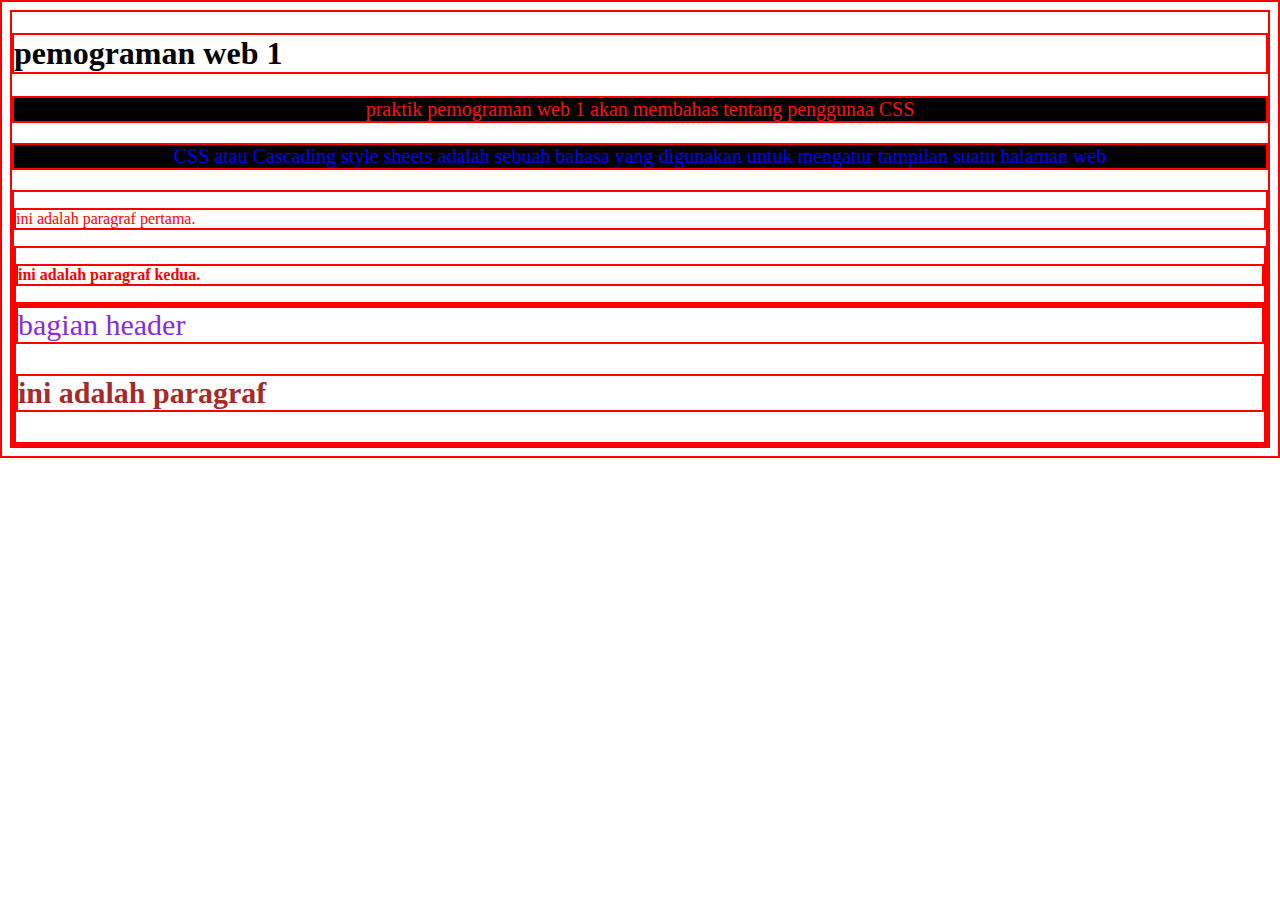
<file: sei-2/index.html>
<!DOCTYPE html>
<html lang="en">
  <head>
    <meta charset="UTF-8" />
    <meta name="viewport" content="width=device-width, initial-scale=1.0" />
    <title>Document</title>
    <style>
      * {
        color: rgb(242, 114, 225);
        border: 2px solid red;
      }
      h1 {
        color: black;
      }
      .teks-merah,
      #teks-kuning {
        font-size: 20px;
        text-align: center;
        background-color: black;
        color: rgb(247, 19, 19);
      }

      .teks-merah {
        font-size: 20px;
        text-align: center;
        background-color: black;
        color: rgb(247, 19, 19);
      }
      #teks-kuning {
        font-size: 20px;
        text-align: center;
        background-color: black;
        color: blue;
      }
      div p {
        color: red;
      }
      div > div > p {
        font-weight: bold;
      }
      .subbagian {
        font-size: 30px;
      }
      .subbagian.header {
        color: blueviolet;
      }
      .subbagian#teks {
        color: brown;
      }
      div > div > p {
        font-size: bold;
      }
      .subbagian {
        font-size: bold;
      }

      p:hover{
        background-color: aqua;
      }
    </style>
  </head>
  <body>
    <h1>pemograman web 1</h1>
    <p class="teks-merah">
      praktik pemograman web 1 akan membahas tentang penggunaa CSS
    </p>
    <p id="teks-kuning">
      CSS atau Cascading style sheets adalah sebuah bahasa yang digunakan untuk
      mengatur tampilan suatu halaman web
    </p>

    <div>
      <p>ini adalah paragraf pertama.</p>
      <div>
        <p>ini adalah paragraf kedua.</p>
      </div>

      <div> 
        <div class="subbagian header">bagian header</div>
        <p class="subbagian" id="teks">ini adalah paragraf</p>  
      </div>   
  </body>
</html>
</file>
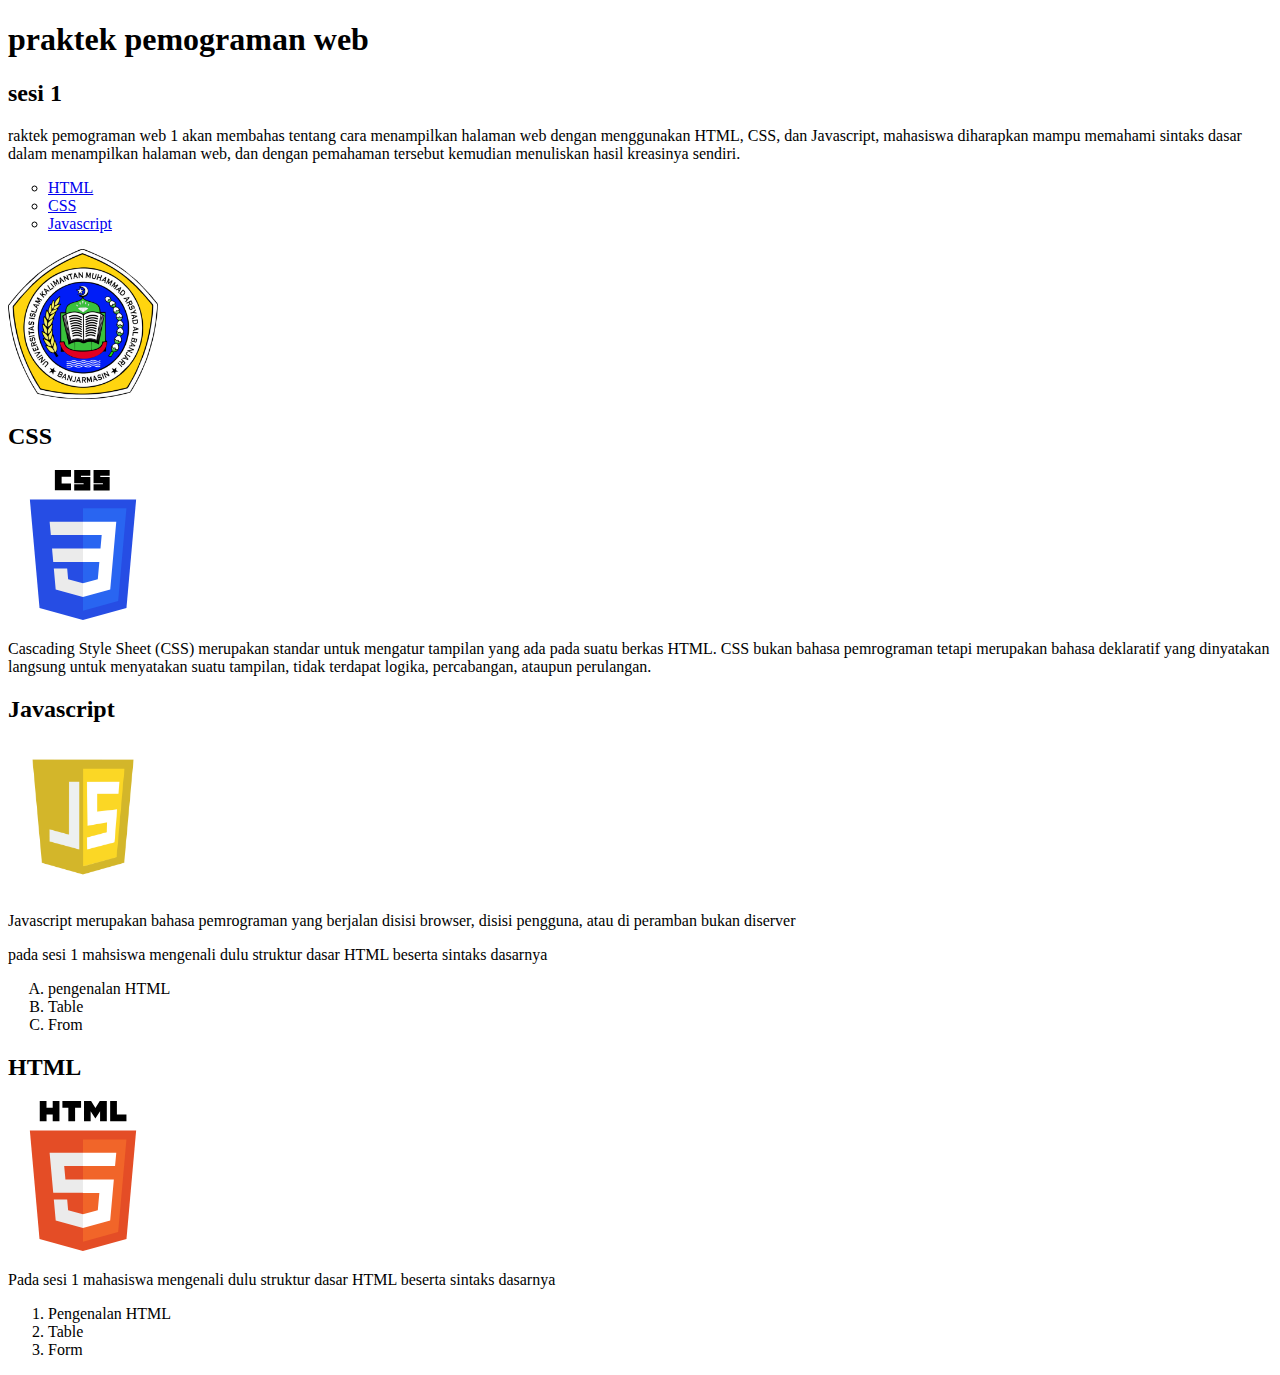
<file: sesi-1/index.html>
<!DOCTYPE html>
<html lang="en">
  <head>
    <meta charset="UTF-8" />
    <meta name="viewport" content="width=device-width, initial-scale=1.0" />
    <title>Document</title>
  </head>
  <body>
    <h1>praktek pemograman web</h1>
    <h2>sesi 1</h2>
    <p>
      raktek pemograman web 1 akan membahas tentang cara menampilkan halaman web
      dengan menggunakan HTML, CSS, dan Javascript, mahasiswa diharapkan mampu
      memahami sintaks dasar dalam menampilkan halaman web, dan dengan pemahaman
      tersebut kemudian menuliskan hasil kreasinya sendiri.
    </p>
    <ul style="list-style-type: circle">
      <li><a href="#html">HTML</a></li>
      <li><a href="#css">CSS</a></li>
      <li><a href="#javascript">Javascript</a></li>
    </ul>

    <img
      src="logo-uniska.png"
      alt=" logo-uniska.png"
      width="150px"
      height="150px"
      alt="logo-uniska"
    />

    <h2 id="css">CSS</h2>
    <img src="css.svg" alt="CSS" width="150px" height="150px" />
    <p>
      Cascading Style Sheet (CSS) merupakan standar untuk mengatur tampilan yang
      ada pada suatu berkas HTML. CSS bukan bahasa pemrograman tetapi merupakan
      bahasa deklaratif yang dinyatakan langsung untuk menyatakan suatu
      tampilan, tidak terdapat logika, percabangan, ataupun perulangan.
    </p>

    <h2 id="javascript">Javascript</h2>
    <img src="javascript.png" alt="javascript" width="150px" height="150px" />
    <p>
      Javascript merupakan bahasa pemrograman yang berjalan disisi browser,
      disisi pengguna, atau di peramban bukan diserver
    </p>

    <p>
      pada sesi 1 mahsiswa mengenali dulu struktur dasar HTML beserta sintaks
      dasarnya
    </p>
    <ol type="A">
      <li>pengenalan HTML</li>
      <li>Table</li>
      <li>From</li>
    </ol>

    <h2 id="html">HTML</h2>
    <img src="html.svg" alt="HTML" width="150px" height="150px" />
    <p>
      Pada sesi 1 mahasiswa mengenali dulu struktur dasar HTML beserta sintaks
      dasarnya
    </p>
    <ol>
      <li>Pengenalan HTML</li>
      <li>Table</li>
      <li>Form</li>
    </ol>
  </body>
</html>
</file>
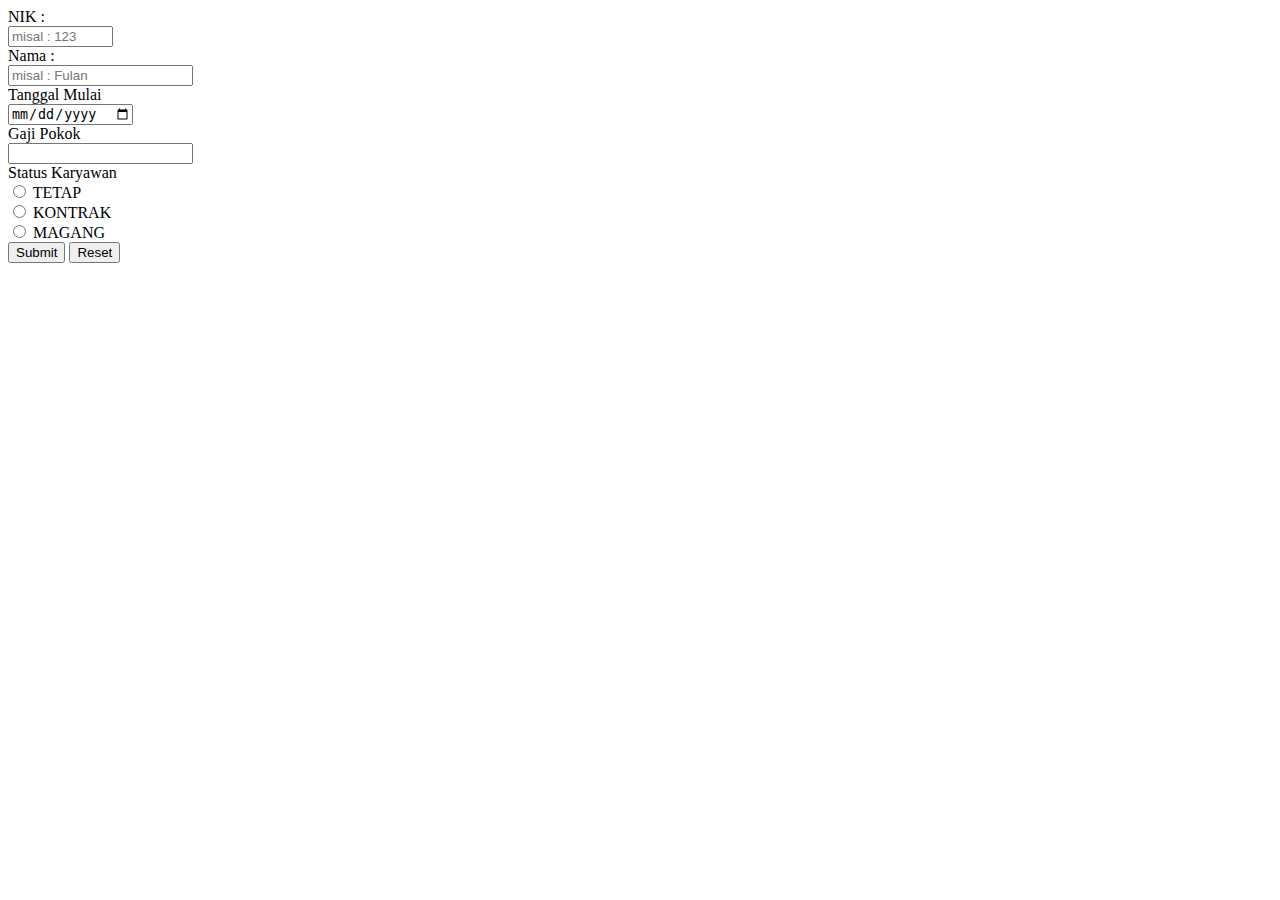
<file: sesi-3/index.html>
<!DOCTYPE html>
<html lang="en">
  <head>
    <meta charset="UTF-8" />
    <meta name="viewport" content="width=device-width, initial-scale=1.0" />
    <title>Form dan Input</title>
  </head>
  <body>
    <form action="">
      <label for="nik">NIK :</label><br />
      <input
        type="text"
        name="nik"
        id="nik"
        size="10"
        maxlength="10"
        required
        placeholder="misal : 123"
      /><br />
      <label for="nama">Nama :</label><br />
      <input
        type="text"
        name="nama"
        id="nama"
        required
        placeholder="misal : Fulan"
      /><br />
      <label for="tanggal_mulai">Tanggal Mulai</label><br />
      <input
        type="date"
        name="tanggal_mulai"
        id="tanggal_mulai"
        required
        min="2022-01-11"
      /><br />
      <label for="gaji_pokok">Gaji Pokok</label><br />
      <input
        type="number"
        name="gaji_pokok"
        id="gaji_pokok"
        required
        min="1000000"
        step="1000"
      /><br />
      <label for="">Status Karyawan</label><br />
      <input type="radio" name="status_karyawan" id="tetap" value="TETAP" />
      <label for="tetap">TETAP</label><br />
      <input type="radio" name="status_karyawan" id="kontrak" value="KONTRAK" />
      <label for="tetap">KONTRAK</label><br />
      <input type="radio" name="status_karyawan" id="magang" value="MAGANG" />
      <label for="tetap">MAGANG</label><br />
      <input type="submit" id="btn_submit" name="btn_submit" value="Submit" />
      <input type="reset" id="btn_reset" name="btn_reset" value="Reset" /><br />
    </form>
  </body>
</html>
</file>
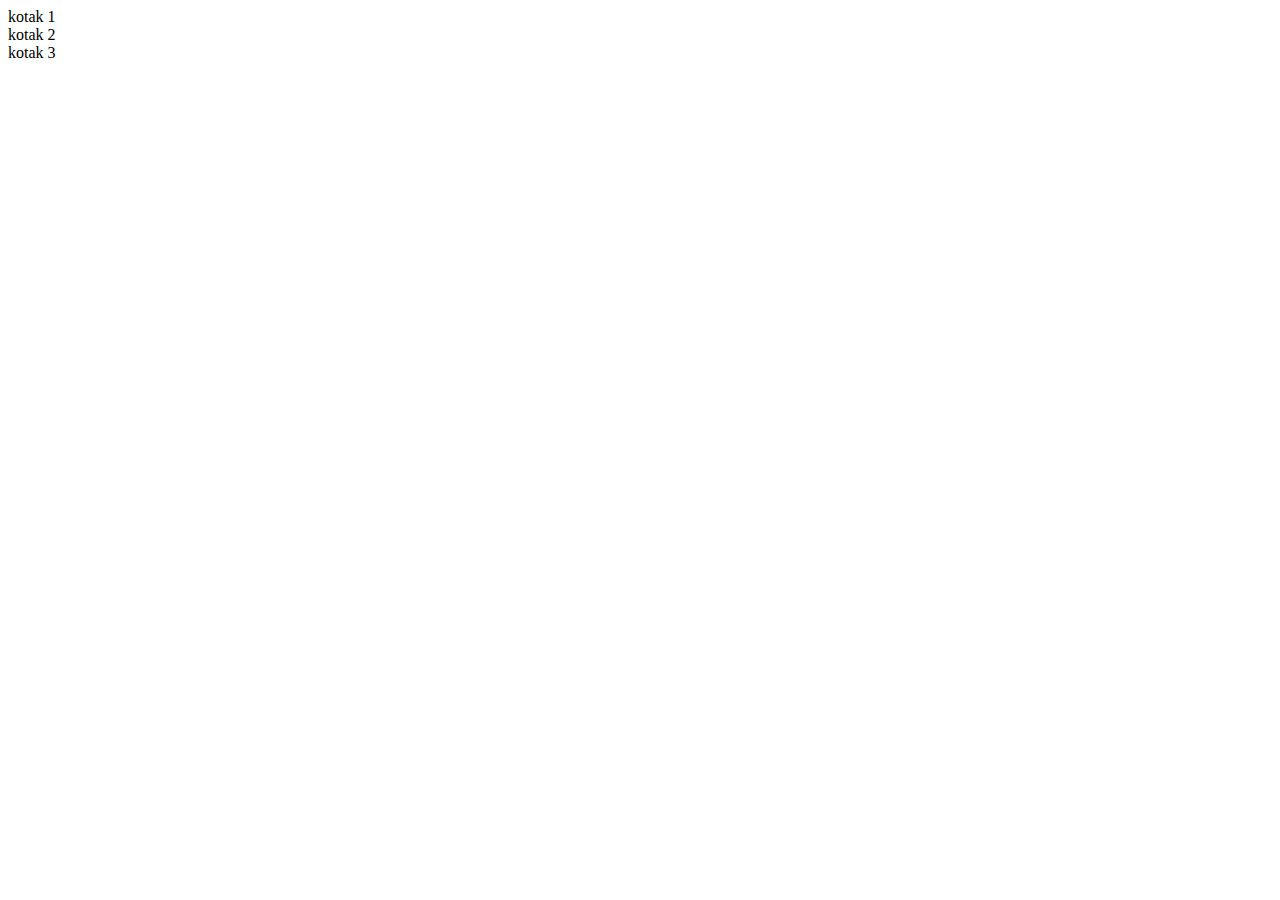
<file: sei-2/flexbox.html>
<!DOCTYPE html>
<html lang="en">
  <head>
    <meta charset="UTF-8" />
    <meta name="viewport" content="width=device-width, initial-scale=1.0" />
    <title>Document</title>
  </head>
  <body>
    <div class="container">
      <div class="satu">kotak 1</div>
      <div class="dua">kotak 2</div>
      <div class="tiga">kotak 3</div>
    </div>
  </body>
</html>
</file>
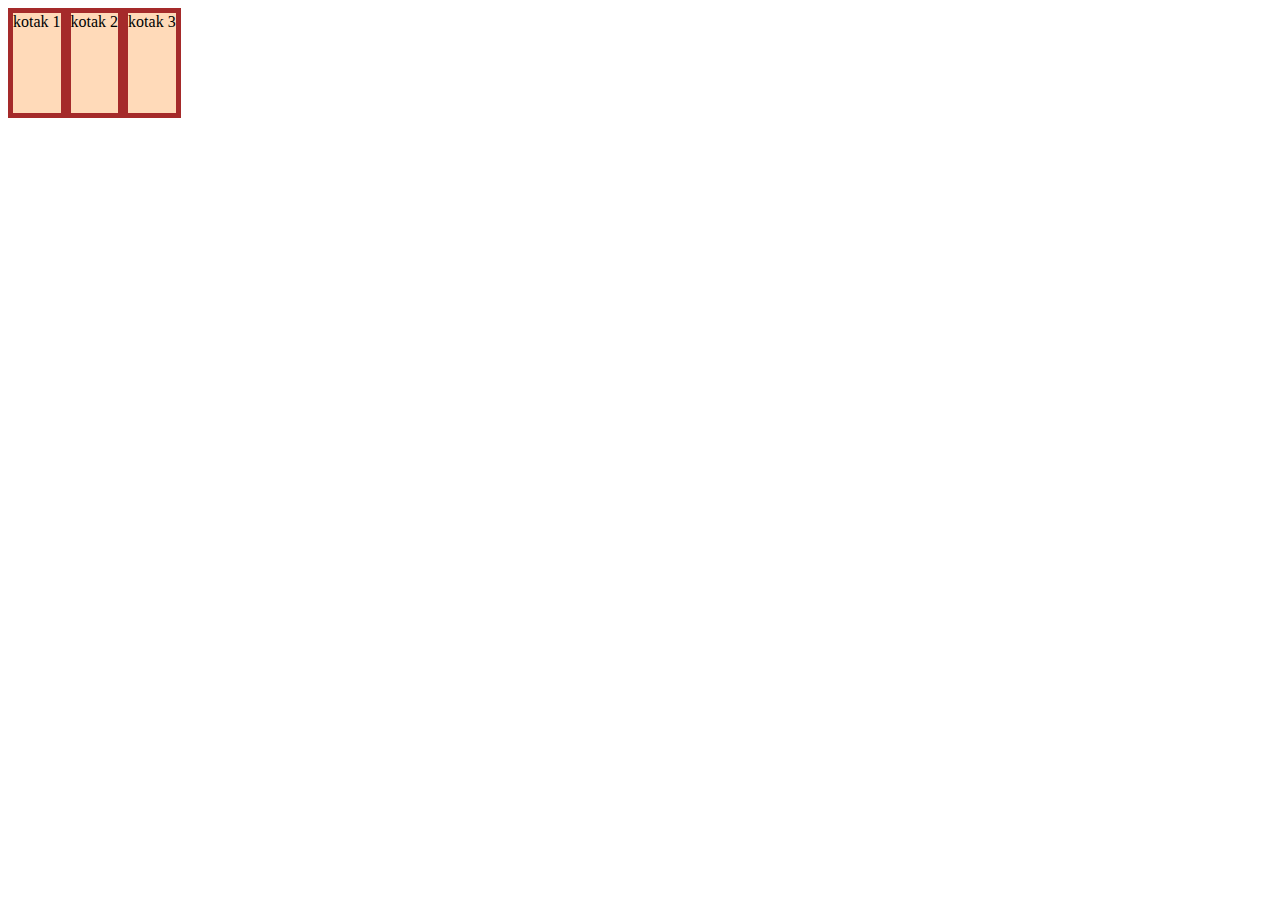
<file: sei-2/flexxbox.html>
<!DOCTYPE html>
<html lang="en">
  <head>
    <meta charset="UTF-8" />
    <meta name="viewport" content="width=device-width, initial-scale=1.0" />
    <link rel="stylesheet" href="flex.css" />
    <title>Document</title>
  </head>
  <body>
    <div class="container">
      <div class="satu">kotak 1</div>
      <div class="dua">kotak 2</div>
      <div class="tiga">kotak 3</div>
    </div>
  </body>
</html>
</file>
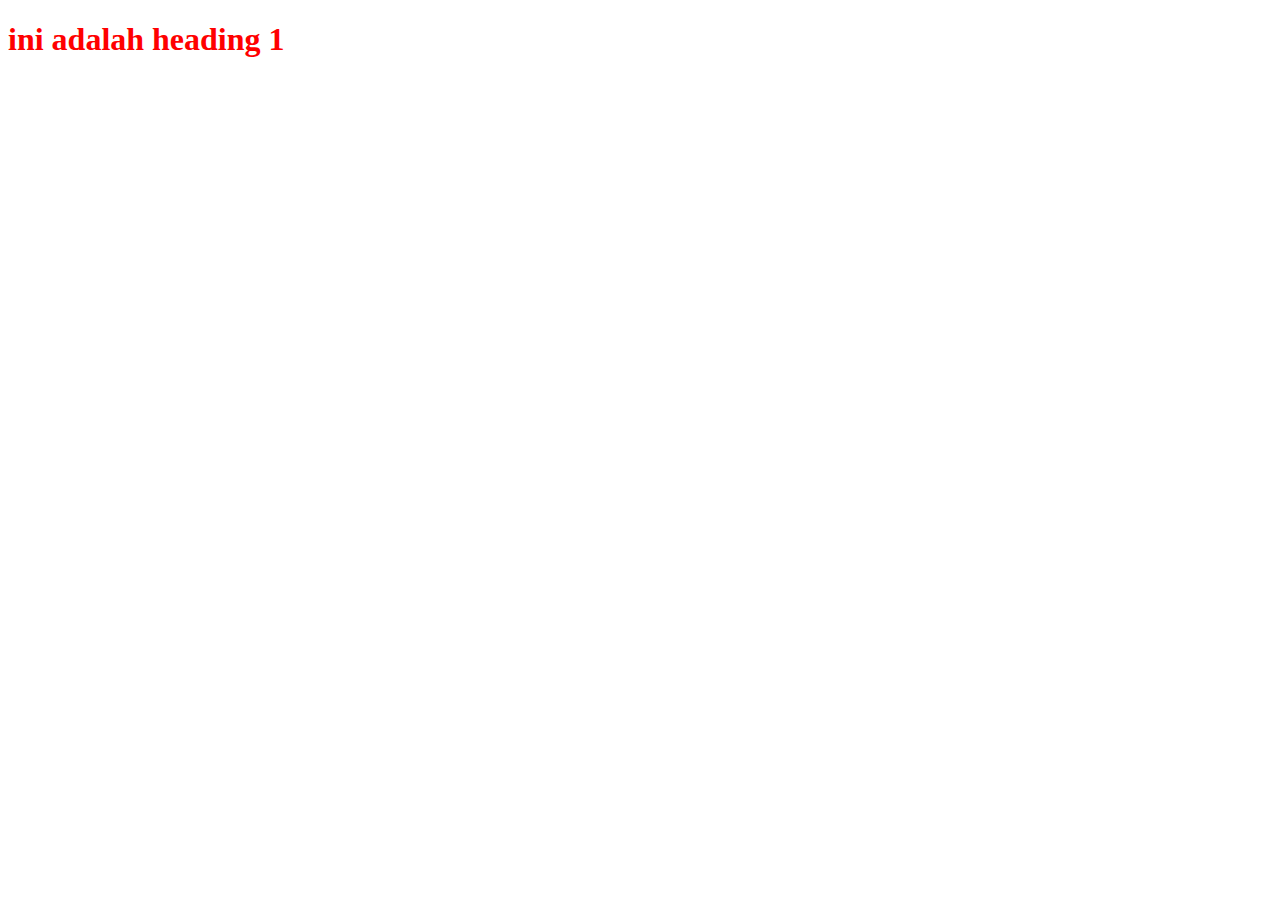
<file: sei-2/inline(2).html>
<!DOCTYPE html>
<html lang="en">
  <head>
    <meta charset="UTF-8" />
    <meta name="viewport" content="width=device-width, initial-scale=1.0" />
    <title>Document</title>
  </head>
  <body>
    <h1 style="color: red">ini adalah heading 1</h1>
  </body>
</html>
</file>
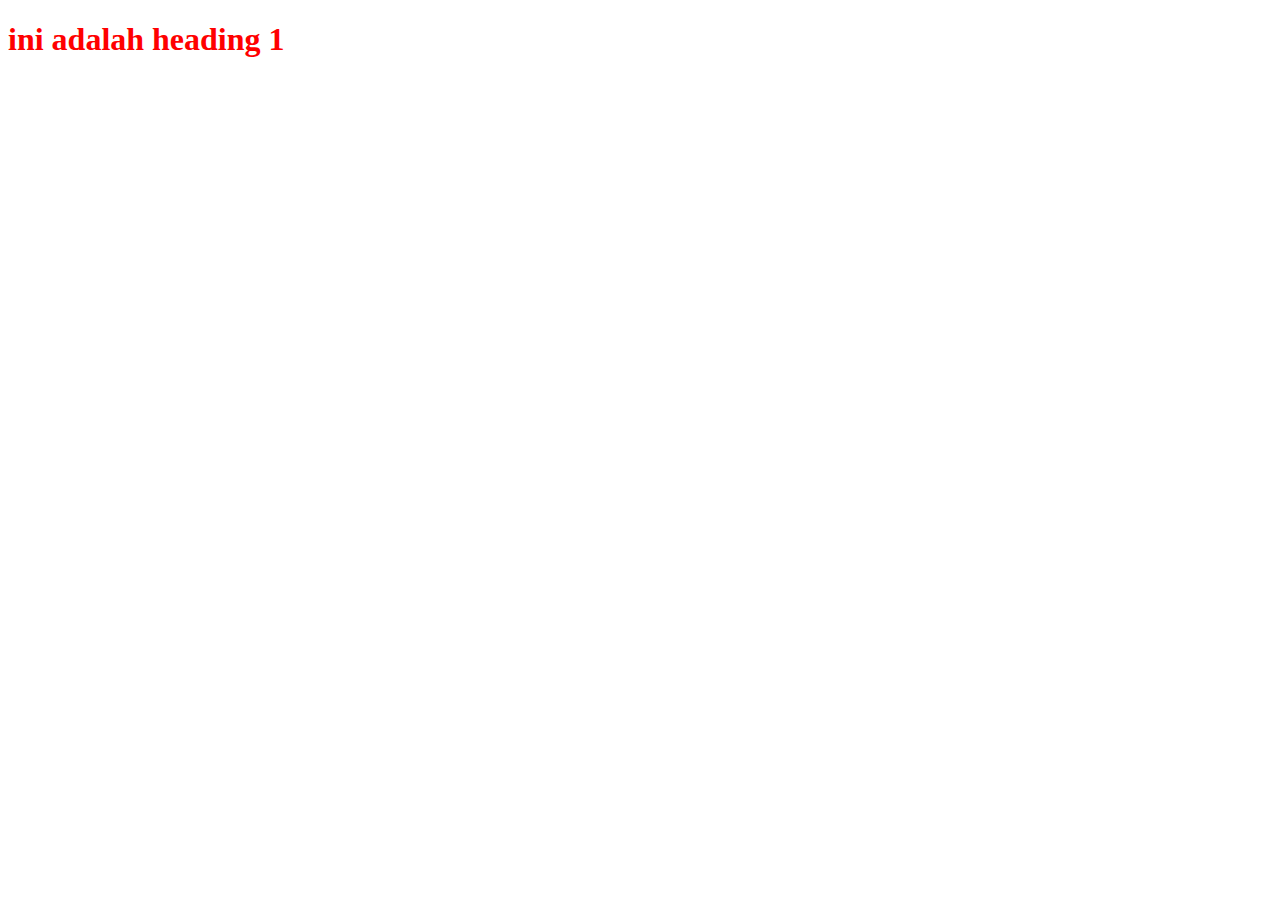
<file: sei-2/internal(1).html>
<!DOCTYPE html>
<html lang="en">
  <head>
    <meta charset="UTF-8" />
    <meta name="viewport" content="width=device-width, initial-scale=1.0" />
    <title>Document</title>
    <style>
      h1 {
        color: red;
      }
    </style>
  </head>
  <body>
    <h1>ini adalah heading 1</h1>
  </body>
</html>
</file>
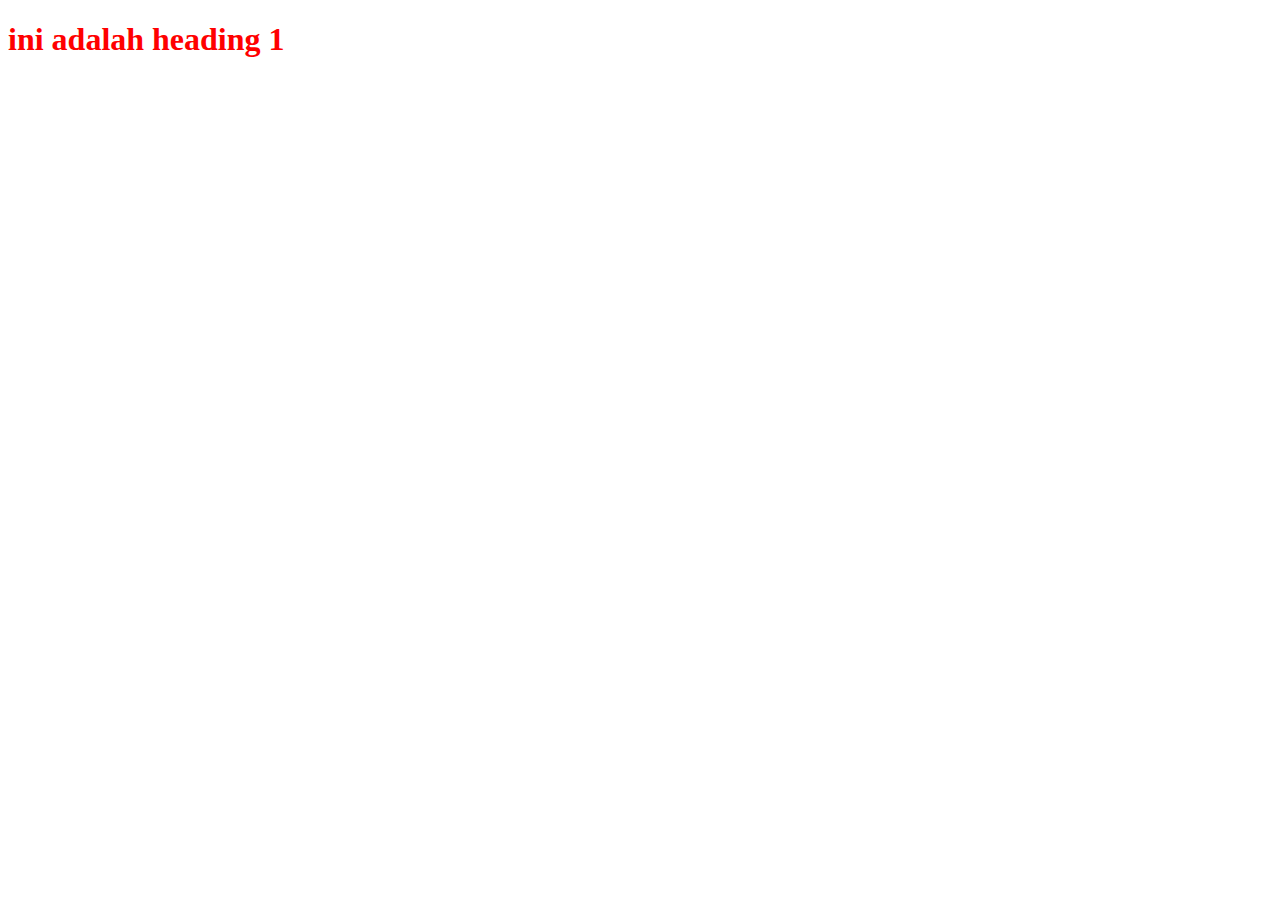
<file: sei-2/internal.html>
<!DOCTYPE html>
<html lang="en">
  <head>
    <meta charset="UTF-8" />
    <meta name="viewport" content="width=, initial-scale=1.0" />
    <title>Document</title>
  </head>
  <body>
    <style>
      h1 {
        color: red;
      }
    </style>
  </body>
  <h1>ini adalah heading 1</h1>
</html>
</file>
<file: sei-2/flex.css>
.container{
    display: flex;
}

    .container div{
    background: peachpuff;
    border: 5px solid brown;
    height: 100px;
}
</file>
